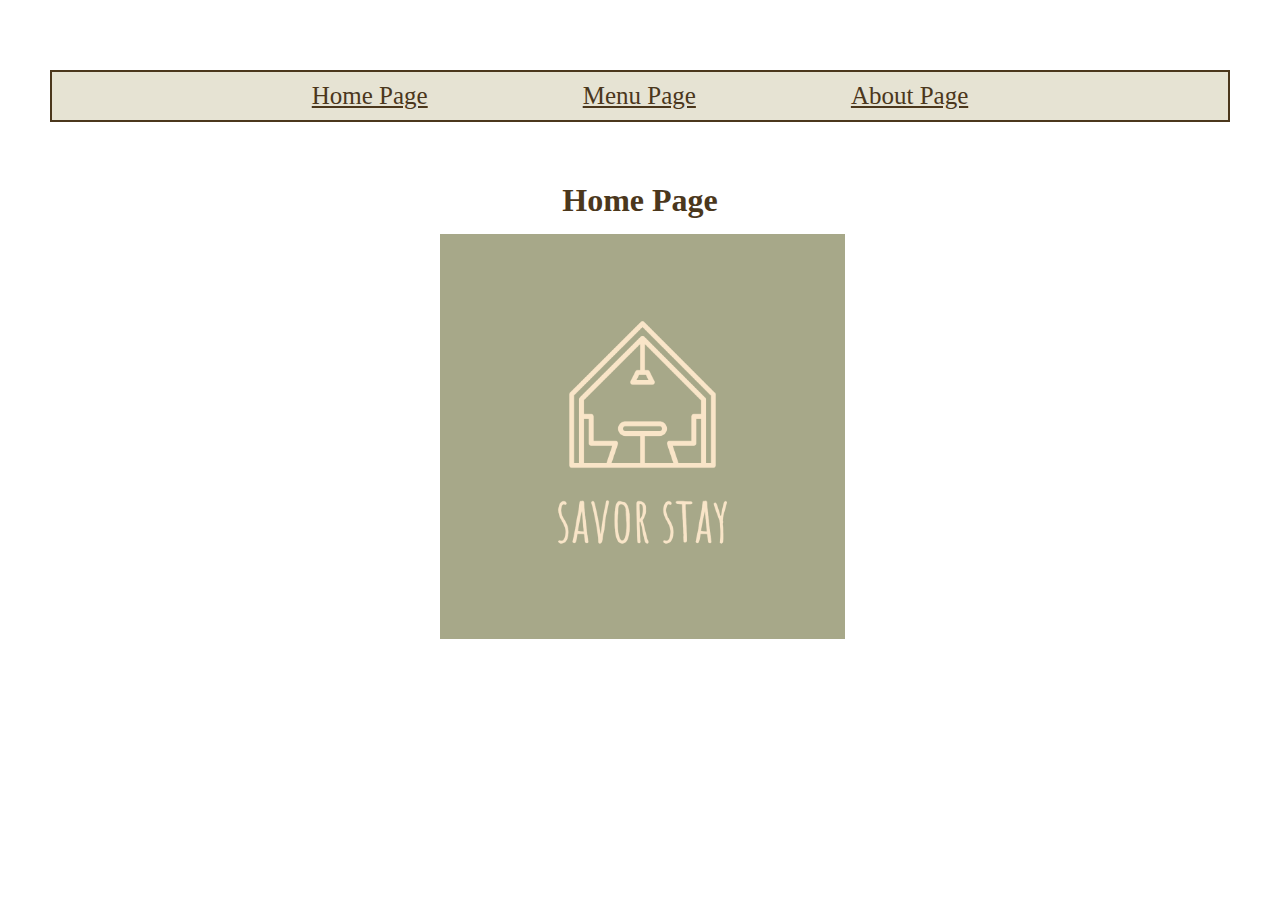
<file: index.html>
<DOCTYPE html>
<html lang="en">
    <head>
        <meta charset = "utf-8">
        <meta name="viewport"
        content="width=device-width, initial scale=1.0">
        <title>Home Page</title>
        <link rel="stylesheet" href="./style.css">



    </head>
    <body class="home-page">
        <div class="nav">
            <a href="./index.html">Home Page</a>
            <a href="./menu.html">Menu Page</a>
            <a href="./about.html">About Page</a>
          </div>
        <main>
            <h1>Home Page</h1>
        <img src="./images/logo.png" alt="Savor Stay logo">
        <div class="hero"></div>
    </a>
    </main>
</body>
</html>
</file>
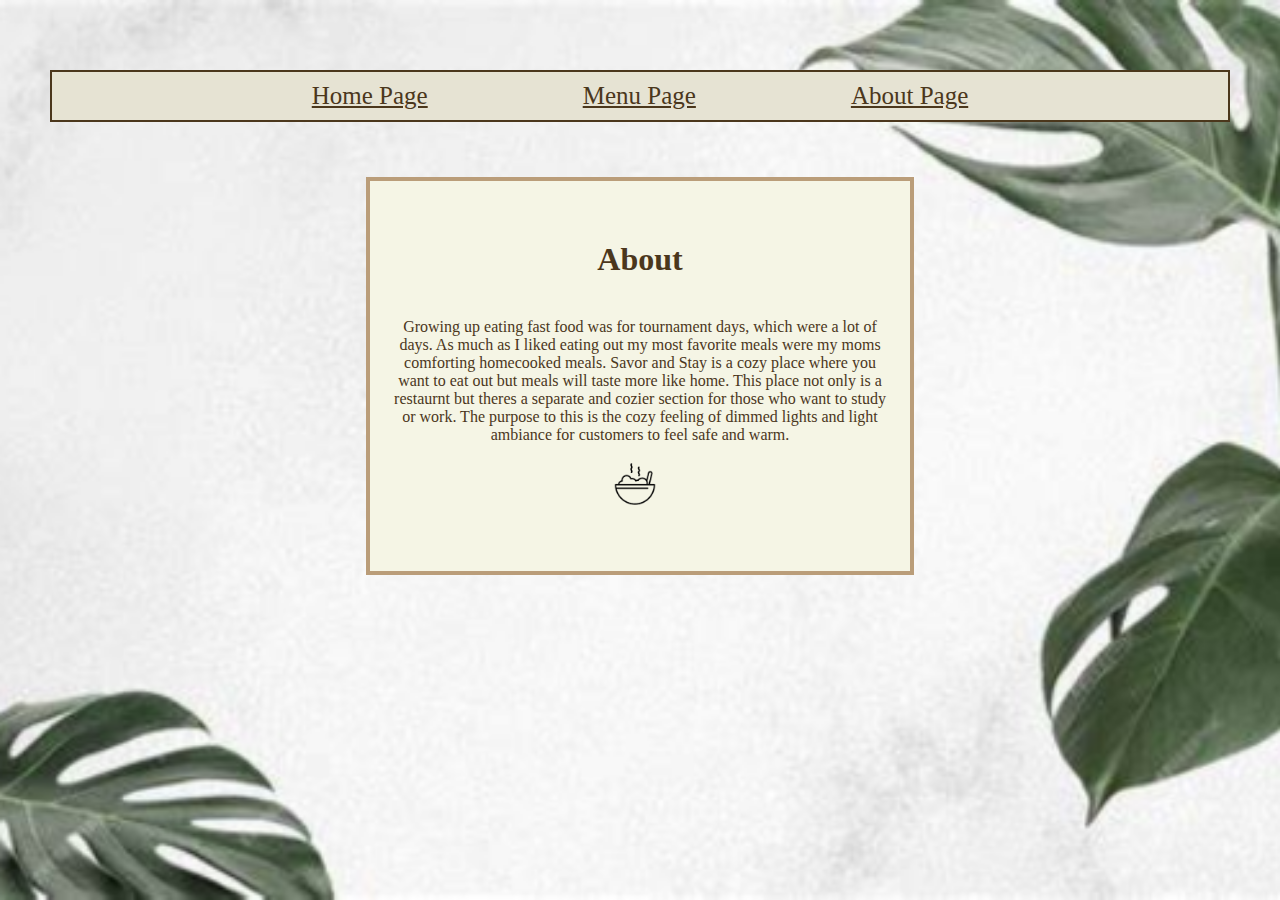
<file: about.html>
<DOCTYPE html>
<html lang="en">
    <head>
        <meta charset = "utf-8">
        <meta name="viewport" content="width=device-width,
        initial scale=1.0">
        <title> About Page </title>
        <link rel="stylesheet" href="./style.css">


    </head>
    <body class= "about-page">
        <div class="nav">
            <a href="./index.html">Home Page</a>
            <a href="./menu.html">Menu Page</a>
            <a href="./about.html">About Page</a>
          </div>
    <div class="text-box">
        <h1> About</h1>
        <p>Growing up eating fast food was for tournament days, which were a lot of days.
        As much as I liked eating out my most favorite meals were my moms comforting homecooked meals.
         Savor and Stay is a cozy place where you want to eat out but meals will taste more like home.
         This place not only is a restaurnt but theres a separate and cozier section for those who want to study or work.
         The purpose to this is the cozy feeling of dimmed lights and light ambiance for customers to feel safe and warm.​</p>
         <img src= "./images/bowl.png" alt= "food icon" class="logo">

        </div>
        </body>
    </html>
</file>
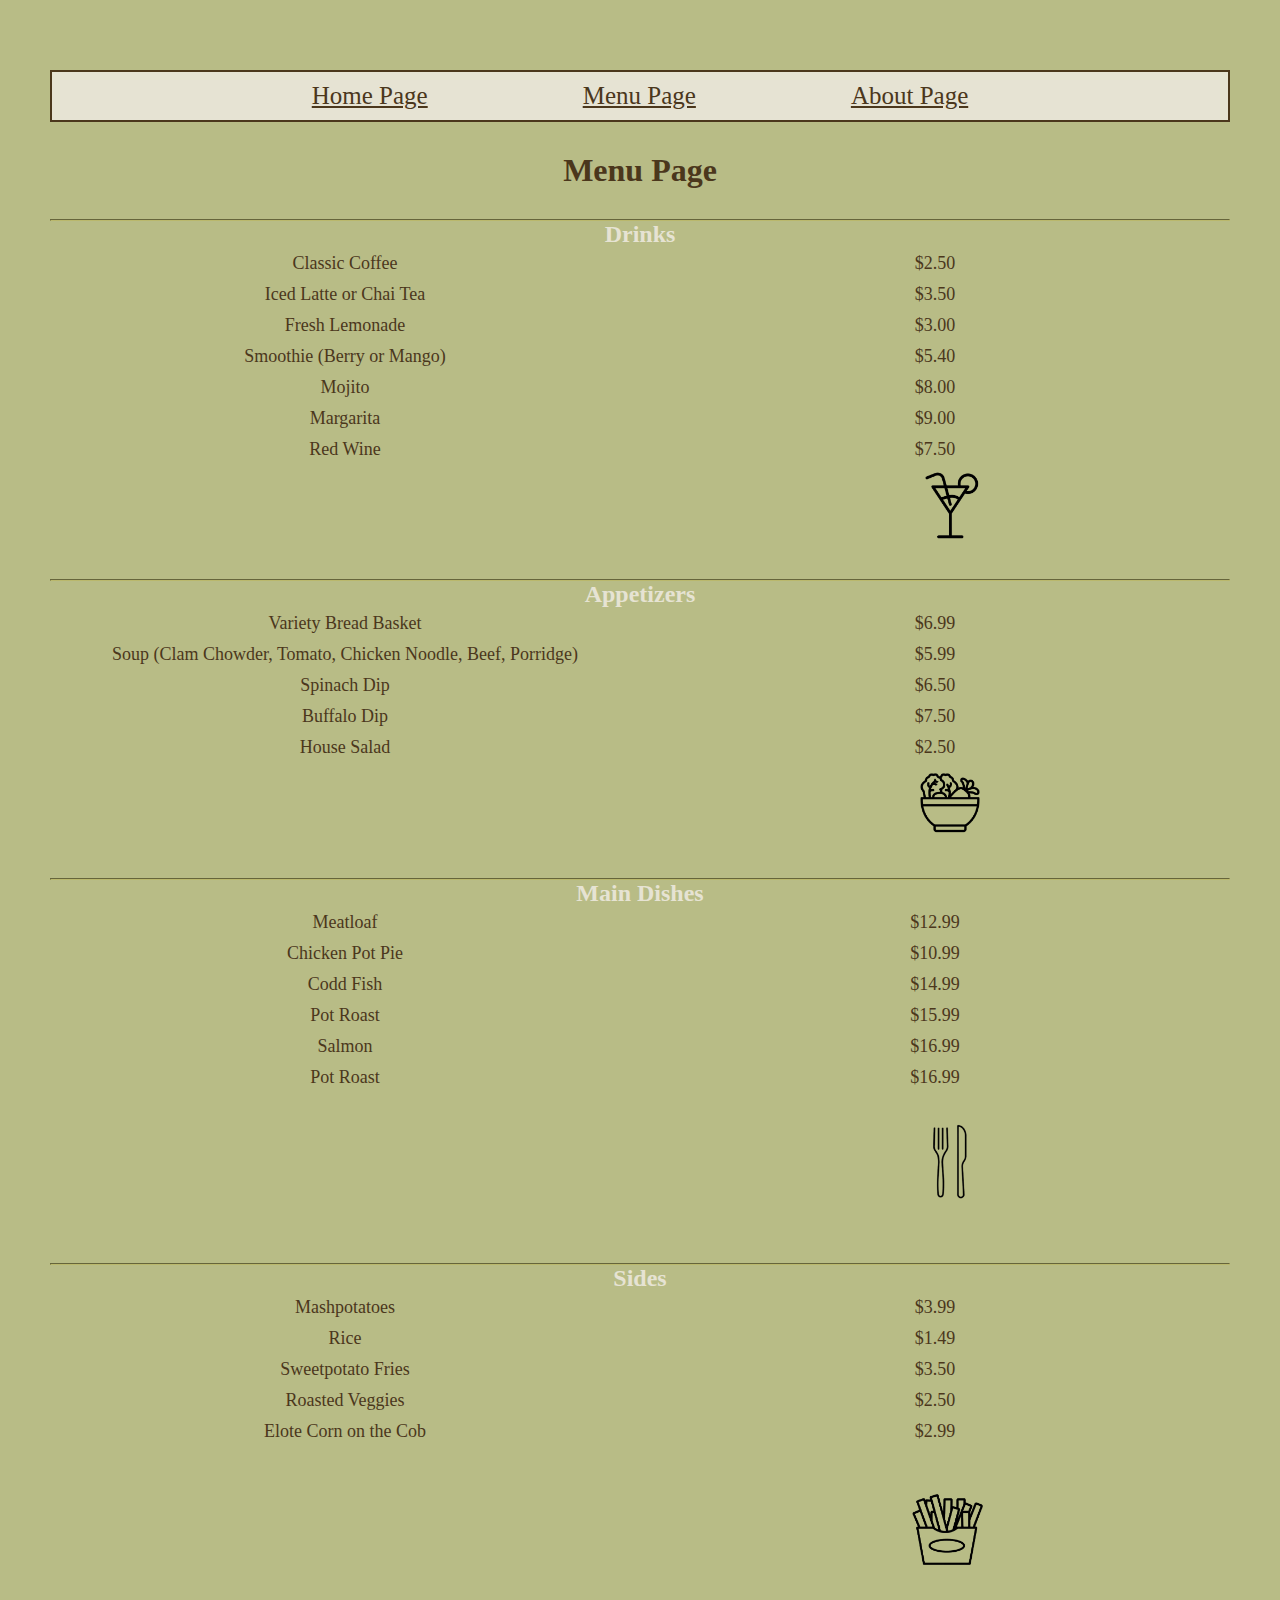
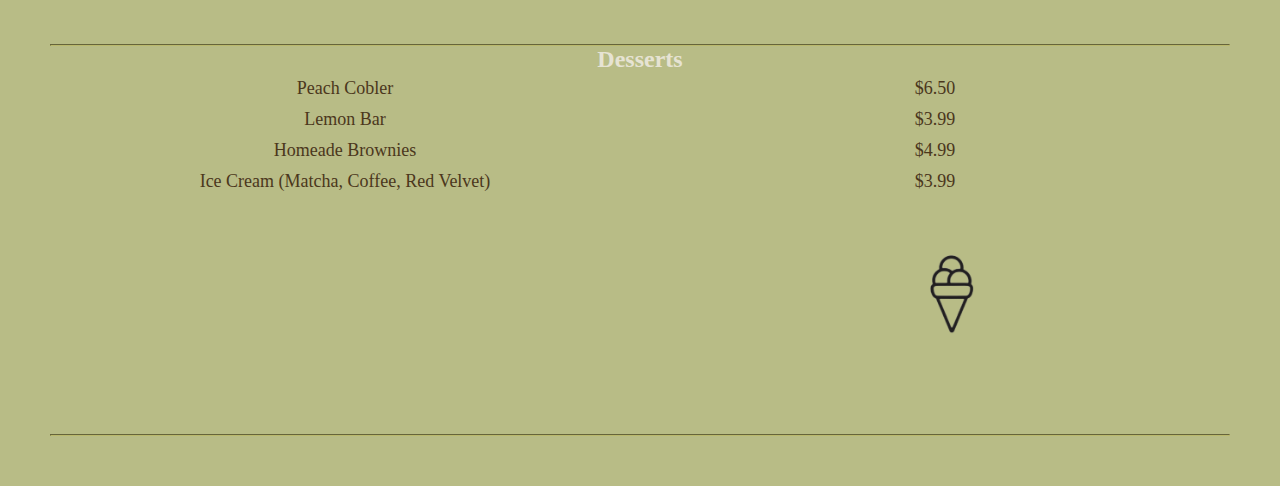
<file: menu.html>
<DOCTYPE html>
<html lang="en">
    <head>
            <link rel="stylesheet" href="https://cdnjs.cloudflare.com/ajax/libs/font-awesome/6.0.0-beta3/css/all.min.css">
            <link href="https://fonts.google.com/specimen/Mate+SC" rel="stylesheet">
        <meta charset = "utf-8">
        <meta name="viewport" content="width=device-width,
        initial scale=1.0">
        <title>Menu Page</title>
        <link rel="stylesheet" href=" ./style.css">


    </head>
    <body class="menu-page">
        <div class="nav">
            <a href="./index.html">Home Page</a>
            <a href="./menu.html">Menu Page</a>
            <a href="./about.html">About Page</a>
          </div>
        <h1>Menu Page</h1>
        <hr>
        <section>
            <h2>Drinks</h2>
            <div class= "item">
                <p class= "flavor"> Classic Coffee</p><p class= "price"> $2.50</p>

            </div>
            <div class= "item">
                <p class= "flavor">Iced Latte or Chai Tea</p><p class= "price"> $3.50</p>
            </div>
            <div class= "item">
                <p class= "flavor">Fresh Lemonade</p><p class= "price"> $3.00</p>
            </div>
            <div class= "item">
                <p class= "flavor"> Smoothie (Berry or Mango)</p><p class= "price"> $5.40</p>
            <div class= "item">
                    <p class= "flavor">Mojito</p><p class= "price"> $8.00</p>
            </div>
            <div class= "item">
                    <p class= "flavor">Margarita</p><p class= "price"> $9.00</p>
            </div>
            <div class= "item">
                    <p class= "flavor"> Red Wine</p><p class= "price"> $7.50</p>
                <img src= "./images/drink.png" alt= "drink icon" class="drinks">
                <hr>
            </div>
        </section>
        <section>
            <h2>Appetizers</h2>
            <div class= "item">
                <p class= "flavor"> Variety Bread Basket</p><p class= "price"> $6.99</p>

            </div>
            <div class= "item">
                <p class= "flavor"> Soup (Clam Chowder, Tomato, Chicken Noodle, Beef, Porridge)</p><p class= "price"> $5.99</p>
            </div>
            <div class= "item">
                <p class= "flavor"> Spinach Dip</p><p class= "price"> $6.50</p>
            </div>
            <div class= "item">
                <p class= "flavor"> Buffalo Dip</p><p class= "price"> $7.50</p>
            </div>
            <div class= "item">
                    <p class= "flavor"> House Salad</p><p class= "price"> $2.50</p>
                    <img src= "./images/salad.png" alt= "salad icon" class="appetizers">

                <hr>
            </div>
        </section>

        <section>
            <h2>Main Dishes</h2>


            <div class= "item">
                <p class= "flavor"> Meatloaf</p><p class= "price"> $12.99</p>
            </div>
            <div class= "item">
                <p class= "flavor"> Chicken Pot Pie</p><p class= "price"> $10.99</p>
            </div>
            <div class= "item">
                <p class= "flavor"> Codd Fish</p><p class= "price"> $14.99</p>
            </div>
            <div class= "item">
                <p class= "flavor"> Pot Roast</p><p class= "price"> $15.99</p>
            <div class= "item">
                <p class= "flavor"> Salmon</p><p class= "price"> $16.99</p>
            <div class= "item">
                <p class= "flavor"> Pot Roast</p><p class= "price"> $16.99</p>
                <img src= "./images/plate.png" alt= "main dish icon" class="plate">

                <hr>
            </div>
        </section>

        <section>
            <h2>Sides</h2>


            <div class= "item">
                <p class= "flavor"> Mashpotatoes</p><p class= "price"> $3.99</p>
            </div>
            <div class= "item">
                <p class= "flavor"> Rice</p><p class= "price"> $1.49</p>
            </div>
            <div class= "item">
                <p class= "flavor"> Sweetpotato Fries</p><p class= "price"> $3.50</p>
            </div>
            <div class= "item">
                <p class= "flavor"> Roasted Veggies</p><p class= "price"> $2.50</p>
            <div class= "item">
                <p class= "flavor"> Elote Corn on the Cob</p><p class= "price"> $2.99</p>
                <img src= "./images/fries.png" alt= "fries icon" class="sides">
                <hr>
            </div>
        </section>

        <section>
            <h2>Desserts</h2>
            <div class= "item">
                <p class= "flavor"> Peach Cobler</p><p class= "price"> $6.50</p>
            </div>
            <div class= "item">
                <p class= "flavor"> Lemon Bar</p><p class= "price"> $3.99</p>
            </div>
            <div class= "item">
                <p class= "flavor"> Homeade Brownies</p><p class= "price"> $4.99</p>
            </div>
            <div class= "item">
                <p class= "flavor"> Ice Cream (Matcha, Coffee, Red Velvet)</p><p class= "price"> $3.99</p>
                <img src= "./images/icecream.png" alt= "icecream icon" class="dessert">

                <hr>
            </div>
        </section>
        </body>
    </html>
</file>
<file: style.css>
/* basic css reset */
   *,*::before *::after{
    box-sizing: border-box;
}
*{ margin: 0;}
img{
    padding: 50px;
    max-width: 81%;
    margin-top: -35px;
}

/* basic css reset */


h1{
    text-align: center;
    margin-top: 40px;
    color: #4B371C;
    font-family: "Georgia";

}
h2{
    text-align: center;
    margin-top: 40px;
    color: #4B371C;
    margin: 0;
}
p{
    text-align: center;
    margin-top: 40px;
    color: #4B371C;
    font-family: "Georgia";
}


.home-page{

    padding:50px;
    background-image:url(https://twaudio.de/wp-content/uploads/2016/06/TW_AUDIO_2016_Dubai_Billionaire_Mansion_June_2016-4-1030x736.jpg);
    background-repeat:no-repeat;
    background-size: cover;
    background-position: bottom;
    background-color: rgba(255, 255, 255, 0.5);
    background-blend-mode: overlay;

    justify-content: center;
    align-items: center;
}

.nav{
    display: flex;
    justify-content: center;
    gap: 155px;
    margin-top: 20px;
    font-size: 25px;
    border: 2px solid #4B371C;

    background-color: #E6E3D3;
    padding: 10px;
    text-align: center;
}

.menu-page {
    gap:30px;
    padding:50px;
    background-color: #B8BC86;

    justify-content: center;
    align-items: center;
    image: url(./images/main.png);
    image: url(./images/icecream.png);
    image: url(./images/fries.png);

    max-width: 500%;
    padding:50px;
    margin: 0 auto;

}
.menu-page h1{
    margin-top: 30px;
    margin-bottom: 30px;
}
.menu-page h2{
    color: #E6E3D3;
}


.about-page{
    gap:30px;
    padding:50px;

    justify-content: center;
    align-items: center;
    background-color: #B8BC86;
    background-image:url(./images/plant.png);
    background-repeat: no-repeat;
    background-size: cover;
    background-position: bottom;

}
.text-box{
    margin-top: 100px;
    border: 4px solid #BA9D79;
    width: 70%;
    margin: 55px auto 0 auto;
    padding: 20px;
    text-align: center;
    height: 350px;
    max-width: 500px;
    background-color: #f5f5e5;
}

main{
    width: 80%;
    max-width: 500px;

    margin: 0 auto;
    padding:20px;
}

hr{
    background-color: #BAB86C;
    border-color: #BAB86C;
  }
.item p{
   display: inline-block;
   width: 50%;
   font-size: 18px;
   margin: 5px 0;
}
.flavor{
    flex: 0px;
    margin-right: 10px;
}
.price{
    flex: 0px;
    margin-left: 10px;
}

a{
  color: #4B371C;

}
.logo{
    width: 50px;
    height: auto;
    vertical-align: right;
    margin-right: 10px;
}


.drinks, .appetizers{
    width: 70px;
    height: auto;
    vertical-align: right;
    margin-left: 825px;
    padding: 40px;
}
.dessert{
    width: 240px;
    height: auto;
    vertical-align: right;
    margin-left: 755px;
    padding: 40px;
}

.plate{
    padding: auto;
    width: 150px;
    height: auto;
    vertical-align: right;
    margin-left: 775px;
}
.sides{
    padding: auto;
    width: 135px;
    height: auto;
    vertical-align: right;
    margin-left: 780px;
}
</file>
